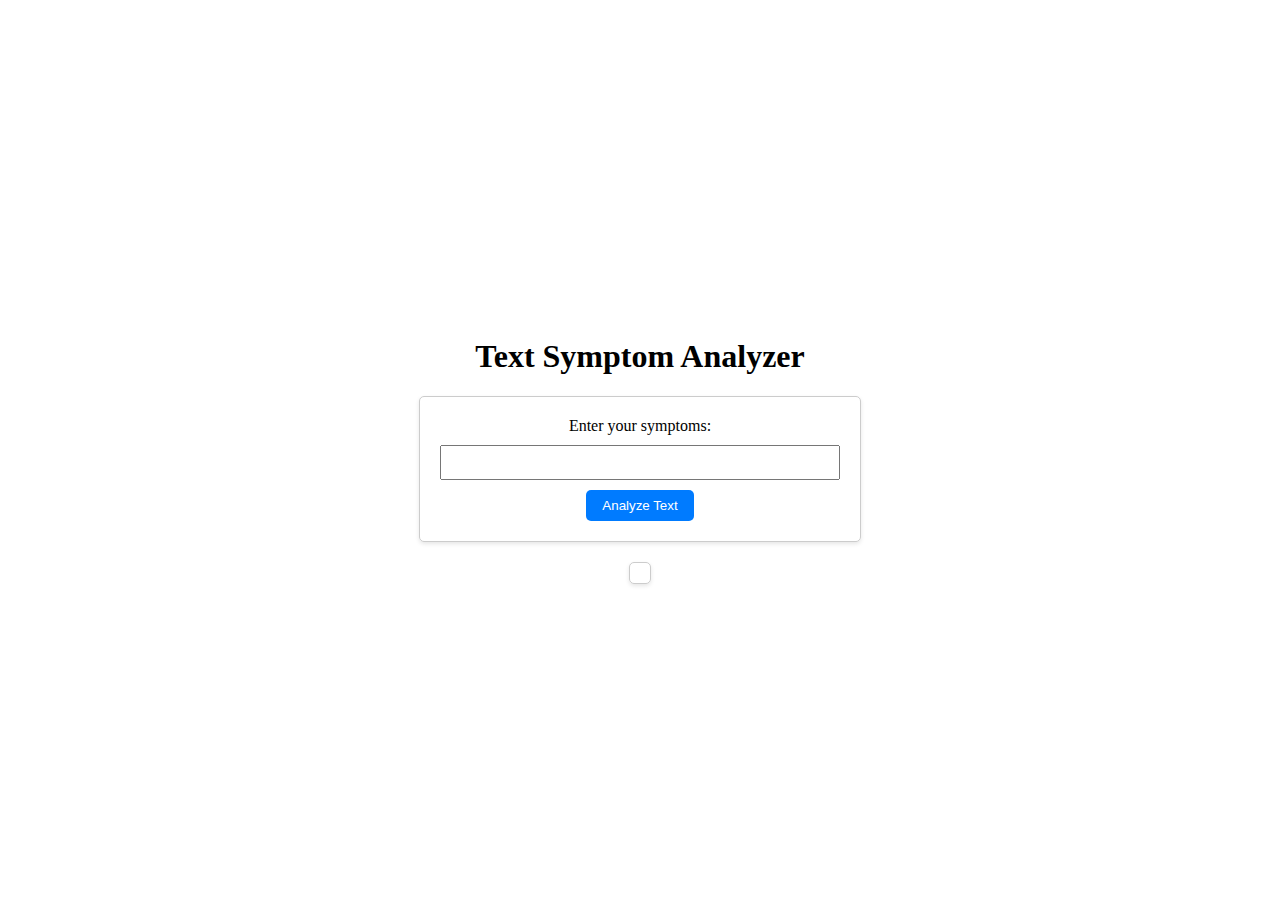
<file: Templates/index.html>
<!DOCTYPE html>
<html lang="en">
<head>
    <meta charset="UTF-8">
    <meta http-equiv="X-UA-Compatible" content="IE=edge">
    <meta name="viewport" content="width=device-width, initial-scale=1.0">
    <title>Text Symptom Analyzer</title>
    <style>
        body {
            display: flex;
            flex-direction: column;
            justify-content: center;
            align-items: center;
            height: 100vh;
            margin: 0;
        }

        form {
            display: flex;
            flex-direction: column;
            align-items: center;
            width: 100%;
            max-width: 400px;
            padding: 20px;
            border: 1px solid #ccc;
            border-radius: 5px;
            box-shadow: 0 2px 4px rgba(0, 0, 0, 0.1);
        }

        label {
            margin-bottom: 10px;
        }

        input {
            width: 100%;
            padding: 8px;
            margin-bottom: 10px;
            box-sizing: border-box;
        }

        button {
            padding: 8px 16px;
            background-color: #007bff;
            color: white;
            border: none;
            border-radius: 5px;
            cursor: pointer;
        }

        button:hover {
            background-color: #0056b3;
        }

        #result {
            margin-top: 20px;
            text-align: left;
            max-width: 400px;
            border: 1px solid #ccc;
            border-radius: 5px;
            padding: 10px;
            box-shadow: 0 2px 4px rgba(0, 0, 0, 0.1);
        }
    </style>
</head>
<body>
    <h1>Text Symptom Analyzer</h1>
    <form id="symptomForm">
        <label for="symptoms">Enter your symptoms:</label>
        <input type="text" id="symptoms" name="symptoms">
        <button type="submit">Analyze Text</button>
    </form>

    <div id="result"></div>

    <script>
        document.getElementById('symptomForm').addEventListener('submit', async function(event) {
            event.preventDefault();
            const symptoms = document.getElementById('symptoms').value;
            const response = await fetch('/predict', {
                method: 'POST',
                headers: {
                    'Content-Type': 'application/json'
                },
                body: JSON.stringify({ 'symptoms': symptoms })
            });
            const data = await response.json();
            let resultHtml = `<p>Detected Disease: ${data.disease}</p><p>Accuracy: ${data.accuracy}</p>`;
            if (data.medicine) {
                resultHtml += `<p>Medicine: ${data.medicine}</p>`;
            }
            if (data.discription) {
                resultHtml += `<p>Description: ${data.discription}</p>`;
            }
            if (data.diet) {
                resultHtml += `<p>Diet: ${data.diet}</p>`;
            }
            if (data.precaution) {
                resultHtml += `<p>Precautions:</p><ul>`;
                data.precaution.forEach(p => {
                    resultHtml += `<li>${p}</li>`;
                });
                resultHtml += `</ul>`;
            }
            document.getElementById('result').innerHTML = resultHtml;
        });
    </script>
</body>
</html>
</file>
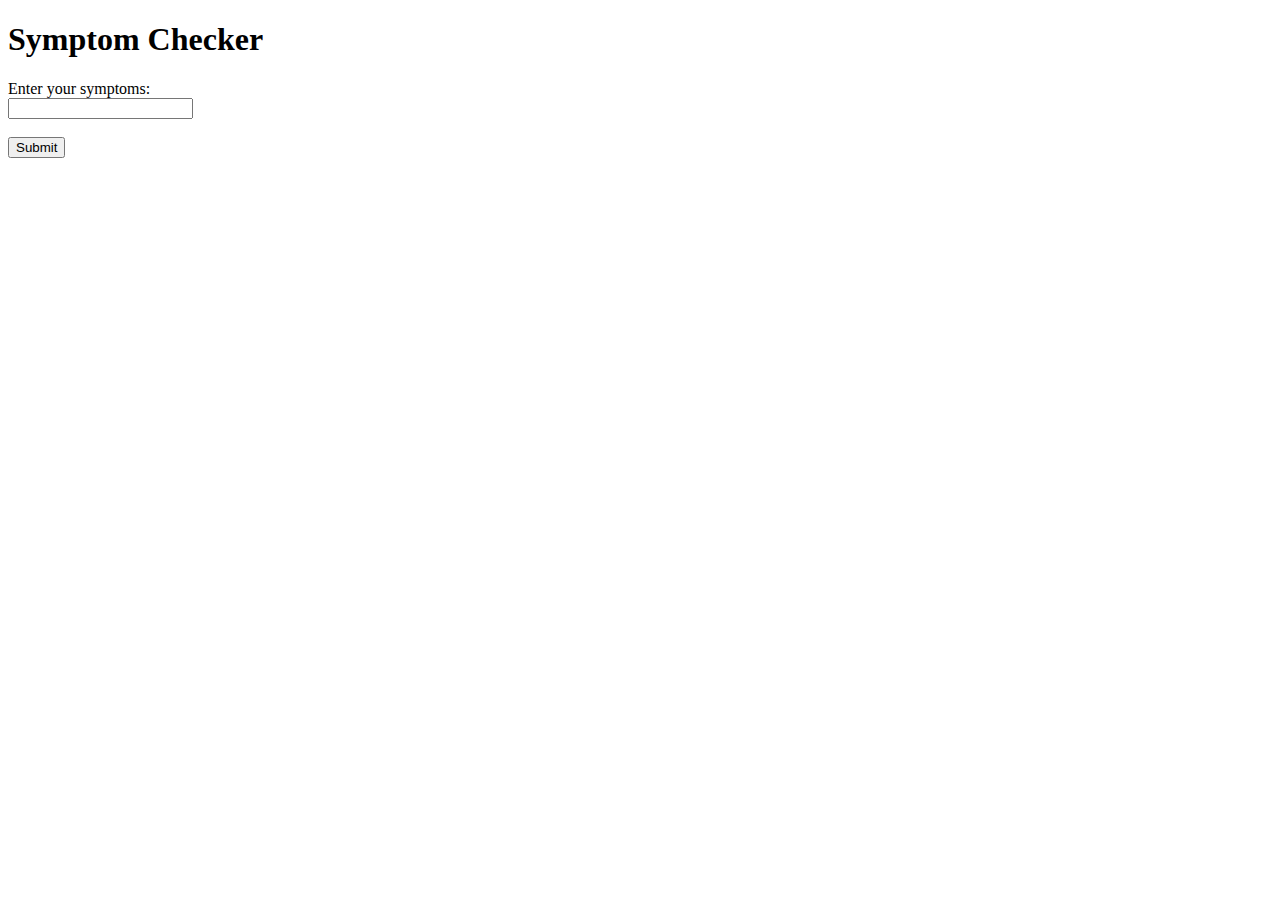
<file: New folder/Templates/index.html>
<!DOCTYPE html>
<html lang="en">
<head>
    <meta charset="UTF-8">
    <meta http-equiv="X-UA-Compatible" content="IE=edge">
    <meta name="viewport" content="width=device-width, initial-scale=1.0">
    <title>Symptom Checker</title>
</head>
<body>
    <h1>Symptom Checker</h1>
    <form id="symptomForm">
        <label for="symptoms">Enter your symptoms:</label><br>
        <input type="text" id="symptoms" name="symptoms"><br><br>
        <button type="submit">Submit</button>
    </form>

    <div id="result"></div>

    <script>
        document.getElementById('symptomForm').addEventListener('submit', async function(event) {
            event.preventDefault();
            const symptoms = document.getElementById('symptoms').value;
            const response = await fetch('/predict', {
                method: 'POST',
                headers: {
                    'Content-Type': 'application/json'
                },
                body: JSON.stringify({ 'symptoms': symptoms })
            });
            const data = await response.json();
            document.getElementById('result').innerHTML = `<p>Detected Disease: ${data.disease}</p><p>Accuracy: ${data.accuracy}</p>`;
        });
    </script>
</body>
</html>
</file>
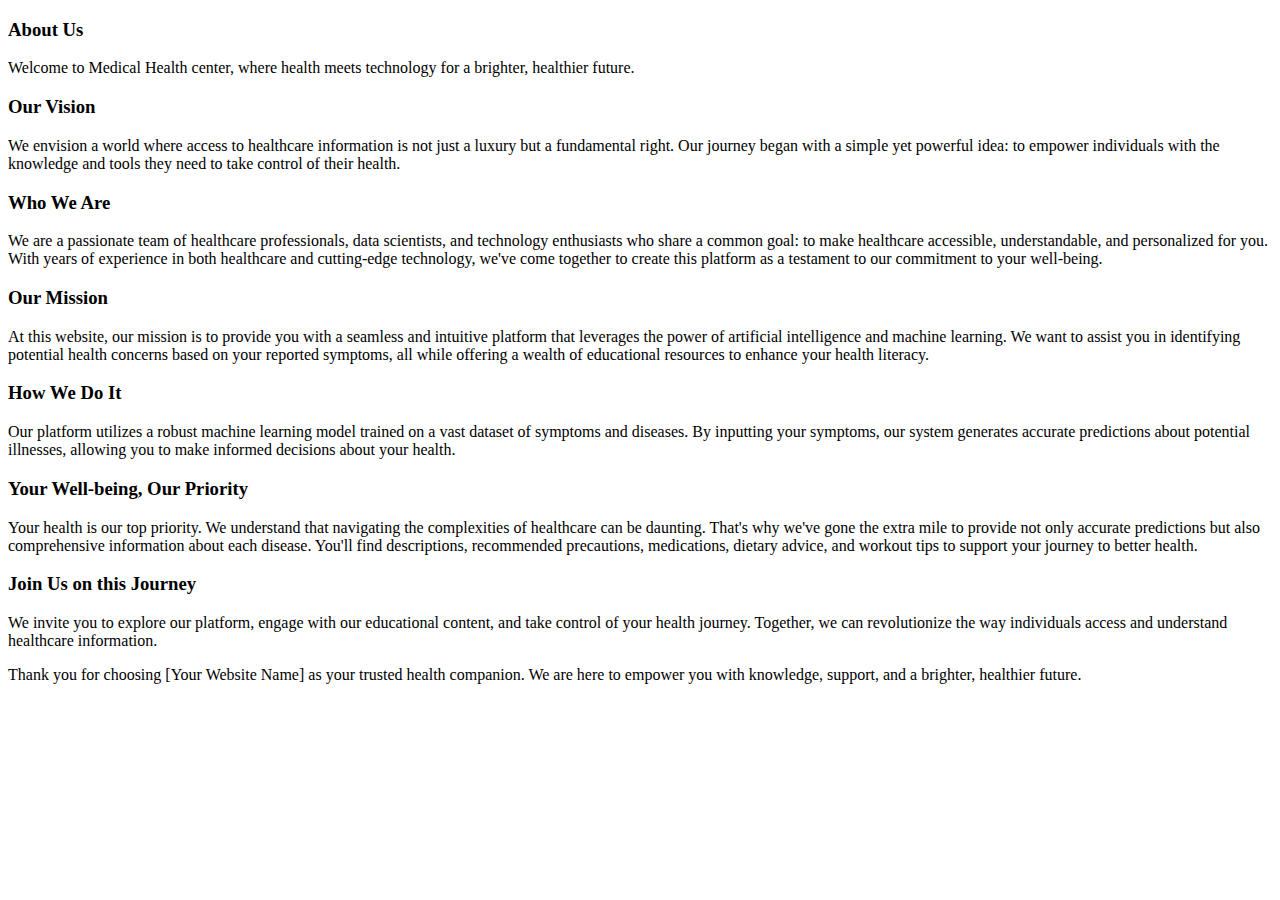
<file: Templates/blog.html>
<!doctype html>
<html lang="en">
  <head>
    <meta charset="utf-8">
    <meta name="viewport" content="width=device-width, initial-scale=1">
    <title>Bootstrap demo</title>
    <link href="https://cdn.jsdelivr.net/npm/bootstrap@5.3.1/dist/css/bootstrap.min.css" rel="stylesheet" integrity="sha384-4bw+/aepP/YC94hEpVNVgiZdgIC5+VKNBQNGCHeKRQN+PtmoHDEXuppvnDJzQIu9" crossorigin="anonymous">
  </head>
  <body>
    <div class="container my-4 mt-4">


     <h3> About Us</h3>

<p>Welcome to Medical Health center, where health meets technology for a brighter, healthier future.
</p>
<h3>Our Vision</h3>

<p>We envision a world where access to healthcare information is not just a luxury but a fundamental right. Our journey began with a simple yet powerful idea: to empower individuals with the knowledge and tools they need to take control of their health.
</p>
<h3>Who We Are
</h3>
<p>We are a passionate team of healthcare professionals, data scientists, and technology enthusiasts who share a common goal: to make healthcare accessible, understandable, and personalized for you. With years of experience in both healthcare and cutting-edge technology, we've come together to create this platform as a testament to our commitment to your well-being.
</p>
<h3>Our Mission</h3>

<p>At this website, our mission is to provide you with a seamless and intuitive platform that leverages the power of artificial intelligence and machine learning. We want to assist you in identifying potential health concerns based on your reported symptoms, all while offering a wealth of educational resources to enhance your health literacy.
</p>
<h3>How We Do It</h3>

<p>Our platform utilizes a robust machine learning model trained on a vast dataset of symptoms and diseases. By inputting your symptoms, our system generates accurate predictions about potential illnesses, allowing you to make informed decisions about your health.
</p>
<h3>Your Well-being, Our Priority</h3>

<p>Your health is our top priority. We understand that navigating the complexities of healthcare can be daunting. That's why we've gone the extra mile to provide not only accurate predictions but also comprehensive information about each disease. You'll find descriptions, recommended precautions, medications, dietary advice, and workout tips to support your journey to better health.
</p>
<h3>Join Us on this Journey
</h3>
<p>We invite you to explore our platform, engage with our educational content, and take control of your health journey. Together, we can revolutionize the way individuals access and understand healthcare information.
</p>
<p>Thank you for choosing [Your Website Name] as your trusted health companion. We are here to empower you with knowledge, support, and a brighter, healthier future.
</p>

    </div>
    <script src="https://cdn.jsdelivr.net/npm/bootstrap@5.3.1/dist/js/bootstrap.bundle.min.js" integrity="sha384-HwwvtgBNo3bZJJLYd8oVXjrBZt8cqVSpeBNS5n7C8IVInixGAoxmnlMuBnhbgrkm" crossorigin="anonymous"></script>
  </body>
</html>
</file>
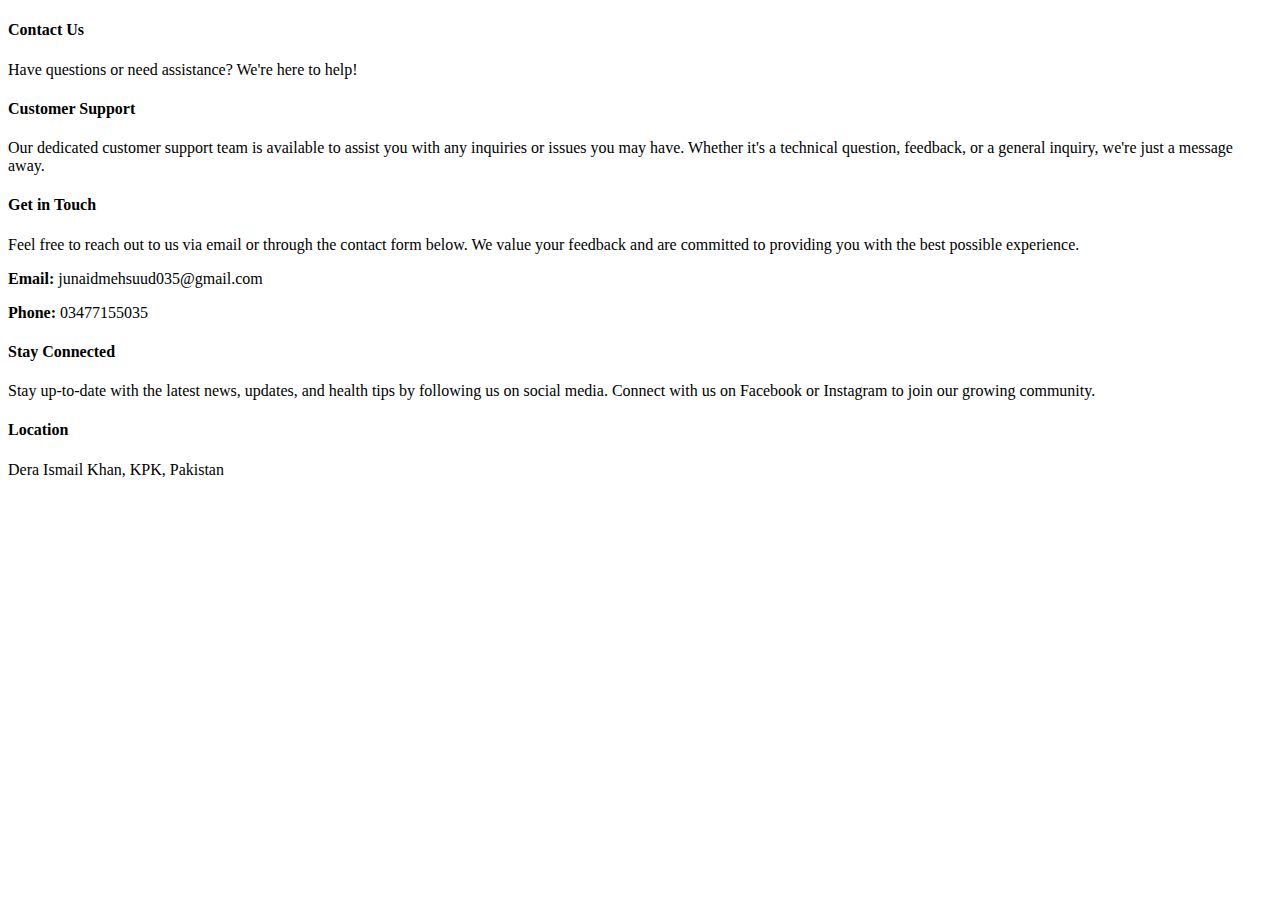
<file: Templates/contact.html>
<!doctype html>
<html lang="en">
  <head>
    <meta charset="utf-8">
    <meta name="viewport" content="width=device-width, initial-scale=1">
    <title>Bootstrap demo</title>
    <link href="https://cdn.jsdelivr.net/npm/bootstrap@5.3.1/dist/css/bootstrap.min.css" rel="stylesheet" integrity="sha384-4bw+/aepP/YC94hEpVNVgiZdgIC5+VKNBQNGCHeKRQN+PtmoHDEXuppvnDJzQIu9" crossorigin="anonymous">
  </head>
  <body>
    <div class="container my-4 mt-4">

<h4>      Contact Us
</h4>
<p>Have questions or need assistance? We're here to help!
</p>
<h4>Customer Support
</h4>
<p>Our dedicated customer support team is available to assist you with any inquiries or issues you may have. Whether it's a technical question, feedback, or a general inquiry, we're just a message away.
</p>
<h4>Get in Touch
</h4>
<p>Feel free to reach out to us via email or through the contact form below. We value your feedback and are committed to providing you with the best possible experience.
</p>
<p><b>Email:</b> junaidmehsuud035@gmail.com</p>
<p><b>Phone:</b> 03477155035</p>


<h4>Stay Connected</h4>
<p>Stay up-to-date with the latest news, updates, and health tips by following us on social media. Connect with us on Facebook or Instagram to join our growing community.
</p>
<h4>Location
</h4>
<p>Dera Ismail Khan, KPK, Pakistan</p>



    </div>
    <script src="https://cdn.jsdelivr.net/npm/bootstrap@5.3.1/dist/js/bootstrap.bundle.min.js" integrity="sha384-HwwvtgBNo3bZJJLYd8oVXjrBZt8cqVSpeBNS5n7C8IVInixGAoxmnlMuBnhbgrkm" crossorigin="anonymous"></script>
  </body>
</html>
</file>
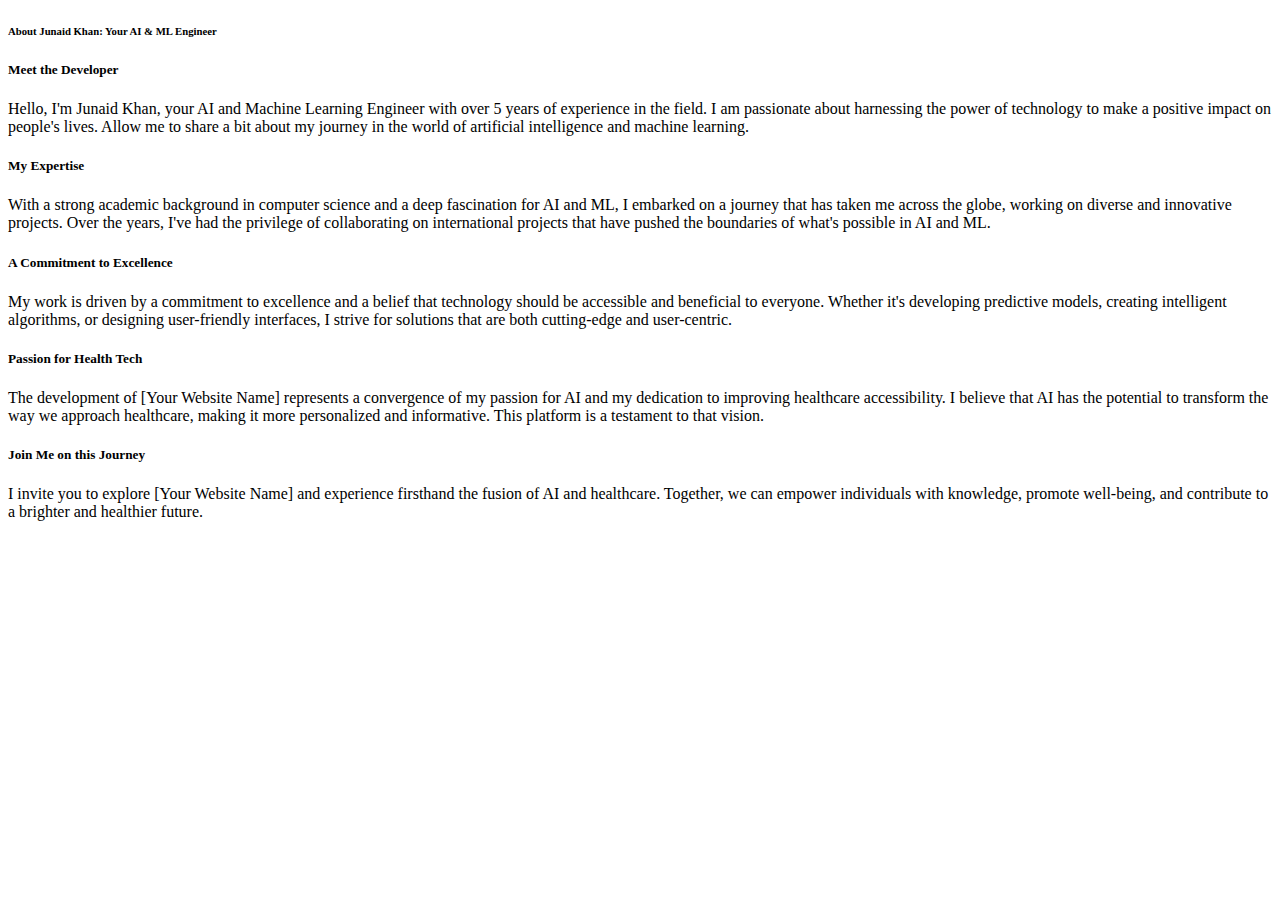
<file: Templates/developer.html>
<!doctype html>
<html lang="en">
  <head>
    <meta charset="utf-8">
    <meta name="viewport" content="width=device-width, initial-scale=1">
    <title>Bootstrap demo</title>
    <link href="https://cdn.jsdelivr.net/npm/bootstrap@5.3.1/dist/css/bootstrap.min.css" rel="stylesheet" integrity="sha384-4bw+/aepP/YC94hEpVNVgiZdgIC5+VKNBQNGCHeKRQN+PtmoHDEXuppvnDJzQIu9" crossorigin="anonymous">
  </head>
  <body>

  <div class="container my-4 mt-4">
<h6>    About Junaid Khan: Your AI & ML Engineer
</h6>
<h5>Meet the Developer</h5>

<p>Hello, I'm Junaid Khan, your AI and Machine Learning Engineer with over 5 years of experience in the field. I am passionate about harnessing the power of technology to make a positive impact on people's lives. Allow me to share a bit about my journey in the world of artificial intelligence and machine learning.
</p>
<h5>My Expertise
</h5>
<p>With a strong academic background in computer science and a deep fascination for AI and ML, I embarked on a journey that has taken me across the globe, working on diverse and innovative projects. Over the years, I've had the privilege of collaborating on international projects that have pushed the boundaries of what's possible in AI and ML.
</p>
<h5>A Commitment to Excellence
</h5>
<p>My work is driven by a commitment to excellence and a belief that technology should be accessible and beneficial to everyone. Whether it's developing predictive models, creating intelligent algorithms, or designing user-friendly interfaces, I strive for solutions that are both cutting-edge and user-centric.
</p>
<h5>Passion for Health Tech
</h5>
<p>The development of [Your Website Name] represents a convergence of my passion for AI and my dedication to improving healthcare accessibility. I believe that AI has the potential to transform the way we approach healthcare, making it more personalized and informative. This platform is a testament to that vision.
</p>
<h5>Join Me on this Journey
</h5>
<p>I invite you to explore [Your Website Name] and experience firsthand the fusion of AI and healthcare. Together, we can empower individuals with knowledge, promote well-being, and contribute to a brighter and healthier future.
</p>
  </div>
    <script src="https://cdn.jsdelivr.net/npm/bootstrap@5.3.1/dist/js/bootstrap.bundle.min.js" integrity="sha384-HwwvtgBNo3bZJJLYd8oVXjrBZt8cqVSpeBNS5n7C8IVInixGAoxmnlMuBnhbgrkm" crossorigin="anonymous"></script>
  </body>
</html>
</file>
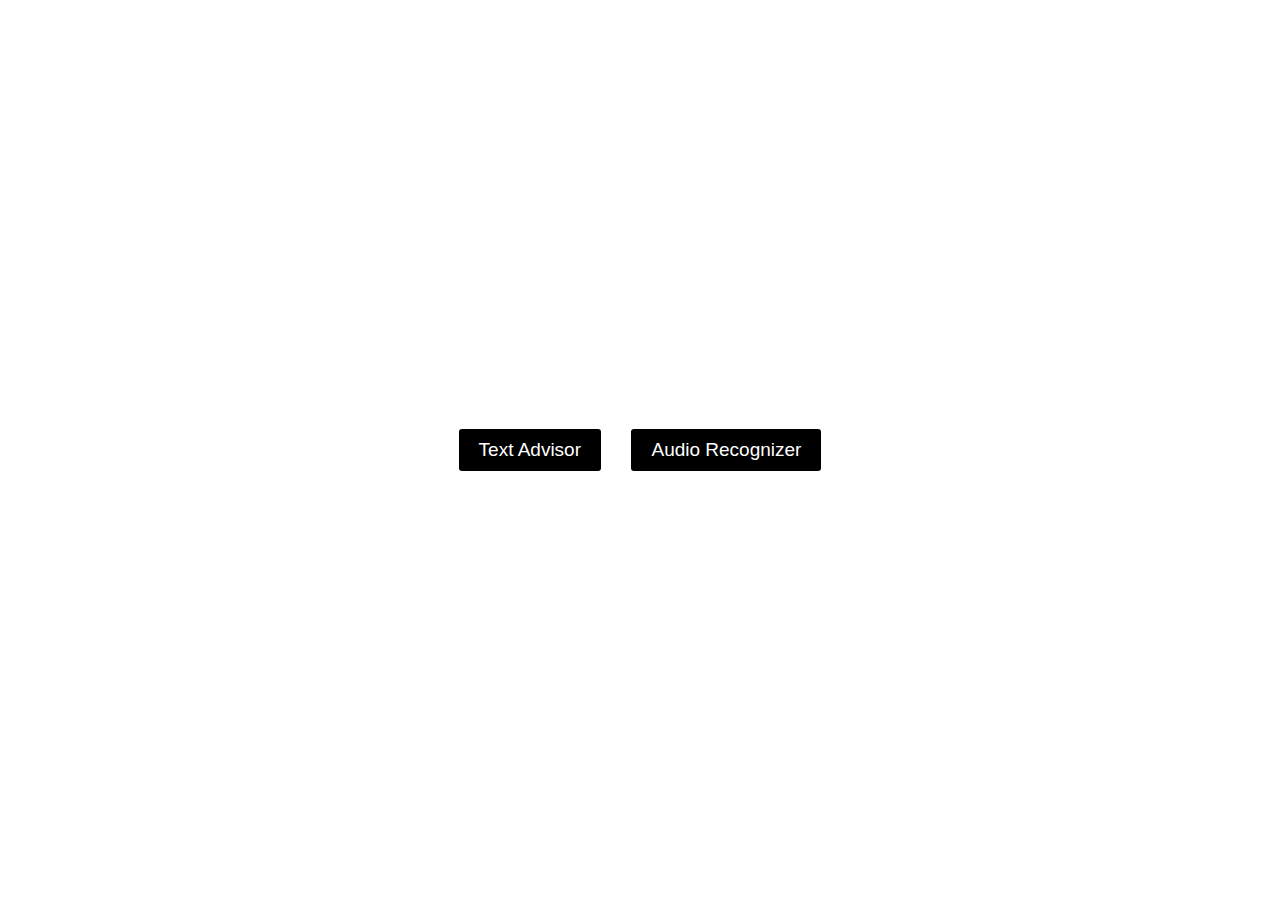
<file: Templates/index3.html>
<!DOCTYPE html>
<html lang="en">

<head>
    <meta charset="UTF-8">
    <meta http-equiv="X-UA-Compatible" content="IE=edge">
    <meta name="viewport" content="width=device-width, initial-scale=1.0">
    <title>Ayurvedha Advisor</title>
    <style>
        body {
            font-family: Arial, sans-serif;
            line-height: 4;
            margin: 0;
            padding: 0;
            display: flex; /* Added flexbox for vertical centering */
            justify-content: center; /* Align elements horizontally in center */
            align-items: center; /* Align elements vertically in center */
            min-height: 100vh; /* Set minimum viewport height for full-screen centering */
            overflow: hidden; /* Prevent scrollbars if video doesn't fill viewport */
        }

        /* Updated to hide the h1 element */
        h1 {
            display: none;
        }

        form {
            text-align: center;
        }

        button {
            padding: 10px 20px;
            font-size: 19px;
            background-color: black;
            color: white;
            border: solid;
            border-radius: 6px;
            cursor: pointer;
            transition: background-color 0.1s ease;
            margin: 10px; /* Added margin for spacing between buttons */
        }

        button:hover {
            background-color: blue;
        }

        video {
            position: absolute;
            top: 0;
            left: 0;
            min-width: 100%;
            min-height: 100%;
            z-index: -1;
        }
    </style>
</head>

<body>

    <form action="/process_symptoms" method="post">
        <button type="submit" name="answer" value="yes">Text Advisor</button>
        <button type="submit" name="answer" value="no">Audio Recognizer</button>
    </form>
</body>

</html>
</file>
